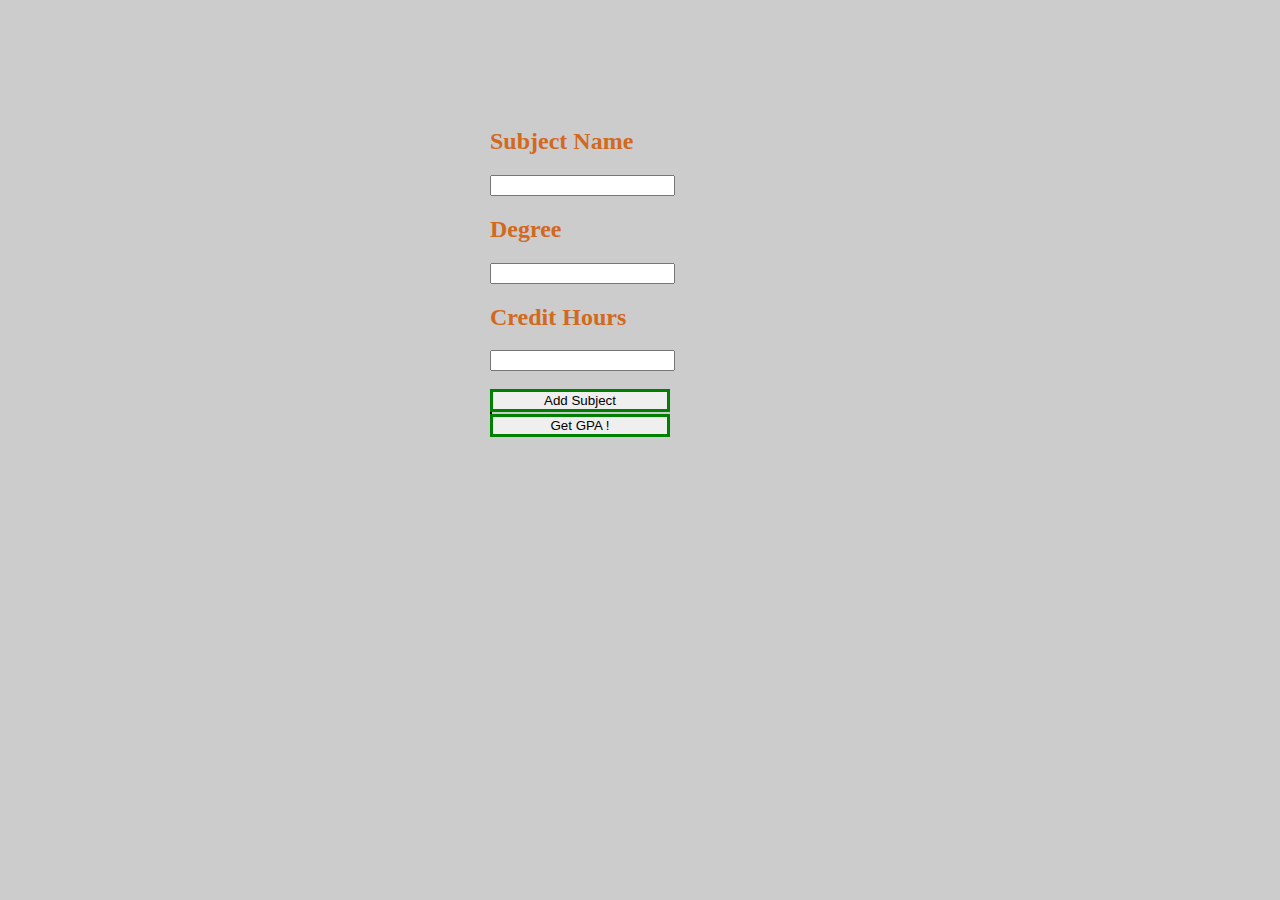
<file: GPA-Calculator/index.html>
<!DOCTYPE html>
<html>

<head>
    <title>GPA Calculator </title>
    <link rel="stylesheet" href="style1.css">

</head>

<body>
    
    <div id="GetSub">
        <h2>Subject Name</h2>
        <input type="text" id="SubName" title="Subject Name">
        <h2>Degree</h2>
        <input type="text" id="SubDeg" title="Degree">
        <h2>Credit Hours</h2>
        <input type="number" id="SubCredit" title="Credit Hours">
        <br> <br>
        <button type="button" id="ADDSUBButton" onclick="AddSub()">
            Add Subject

        </button>
        <table id="subjects"  cellpadding="pixels"cellspacing="pixels">
           
        </table>

        <button type="button" id="GPAButton" onclick="GetGPA()">
            Get GPA !
        </button>
        <p id="result"></p>
    </div>



</body>
<script src="script.js"></script>

</html>
</file>
<file: GPA-Calculator/style1.css>
h2{
    color:chocolate;
    
}
button{
  
    width: 60%;
    border: solid green;
    margin:auto;
    
}
div{
    
        margin: auto;
        width: 300PX;
        padding: 100px;
        
}
body{

    background-color: #cccccc;
}
table,tr,th,td{
    border: 1px solid black;;
    background-color:antiquewhite;
    size: 30%;

}
p{
    background-color:antiquewhite;
    font-size: larger;
    font-family: Arial, Helvetica, sans-serif;
}
</file>
